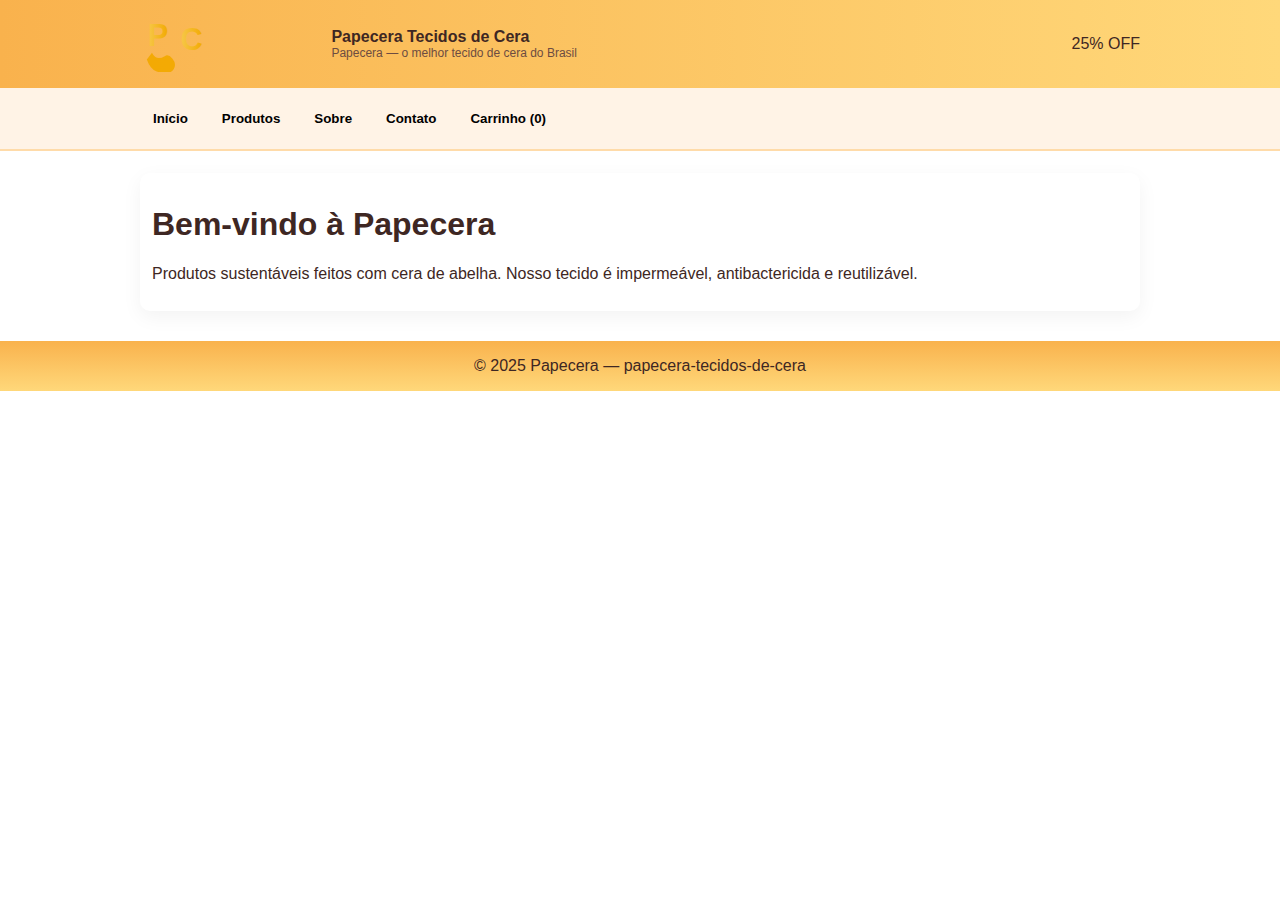
<file: index.html>
<!doctype html><html lang="pt-br"><head><meta charset="utf-8"><meta name="viewport" content="width=device-width,initial-scale=1"><title>Papecera — o melhor tecido de cera do Brasil</title><link rel="manifest" href="manifest.json"><link rel="stylesheet" href="style.css"></head><body>
<header class="header"><div class="header-inner"><div class="logo"><img src="logo.svg" alt="logo"></div><div style="margin-left:8px"><strong>Papecera Tecidos de Cera</strong><div style="font-size:12px;color:#6d4c41">Papecera — o melhor tecido de cera do Brasil</div></div><div style="margin-left:auto" class="promo">25% OFF</div></div></header>
<nav class="nav"><div class="inner"><button data-nav="inicio">Início</button><button data-nav="produtos">Produtos</button><button data-nav="sobre">Sobre</button><button data-nav="contato">Contato</button><button data-nav="carrinho">Carrinho (<span id="cart-count">0</span>)</button></div></nav>
<main class="container">
<section id="inicio" class="page"><div class="card"><h1>Bem-vindo à Papecera</h1><p>Produtos sustentáveis feitos com cera de abelha. Nosso tecido é impermeável, antibactericida e reutilizável.</p></div></section>
<section id="produtos" class="page"><h2>Produtos</h2><div class="grid"><div class='card'><img src='tecido_cera.svg' alt='Tecido de Cera (metro)'/><h3>Tecido de Cera (metro)</h3><p style='color:#6d4c41'>Tecido encerado ideal para proteger alimentos.</p><div style='display:flex;gap:8px;justify-content:center;margin-top:8px'><button class='details-btn' data-img='tecido_cera.svg' data-name='Tecido de Cera (metro)' data-price='39.9' data-desc='Tecido encerado ideal para proteger alimentos.'>Ver detalhes</button><button class='add-to-cart' data-name='Tecido de Cera (metro)'>Adicionar ao carrinho</button></div></div><div class='card'><img src='pano_grosso.svg' alt='Pano Grosso - Apoio de Panela'/><h3>Pano Grosso - Apoio de Panela</h3><p style='color:#6d4c41'>Pano grosso em tecido de cera para apoio de panela.</p><div style='display:flex;gap:8px;justify-content:center;margin-top:8px'><button class='details-btn' data-img='pano_grosso.svg' data-name='Pano Grosso - Apoio de Panela' data-price='52.9' data-desc='Pano grosso em tecido de cera para apoio de panela.'>Ver detalhes</button><button class='add-to-cart' data-name='Pano Grosso - Apoio de Panela'>Adicionar ao carrinho</button></div></div><div class='card'><img src='avental.svg' alt='Avental de Cera'/><h3>Avental de Cera</h3><p style='color:#6d4c41'>Avental impermeável e resistente.</p><div style='display:flex;gap:8px;justify-content:center;margin-top:8px'><button class='details-btn' data-img='avental.svg' data-name='Avental de Cera' data-price='59.9' data-desc='Avental impermeável e resistente.'>Ver detalhes</button><button class='add-to-cart' data-name='Avental de Cera'>Adicionar ao carrinho</button></div></div><div class='card'><img src='palmilha.svg' alt='Palmilha Natural'/><h3>Palmilha Natural</h3><p style='color:#6d4c41'>Palmilha revestida com tecido de cera.</p><div style='display:flex;gap:8px;justify-content:center;margin-top:8px'><button class='details-btn' data-img='palmilha.svg' data-name='Palmilha Natural' data-price='44.9' data-desc='Palmilha revestida com tecido de cera.'>Ver detalhes</button><button class='add-to-cart' data-name='Palmilha Natural'>Adicionar ao carrinho</button></div></div><div class='card'><img src='tecido_medio.svg' alt='Tecido de Cera Médio'/><h3>Tecido de Cera Médio</h3><p style='color:#6d4c41'>Tecido encerado médio.</p><div style='display:flex;gap:8px;justify-content:center;margin-top:8px'><button class='details-btn' data-img='tecido_medio.svg' data-name='Tecido de Cera Médio' data-price='49.9' data-desc='Tecido encerado médio.'>Ver detalhes</button><button class='add-to-cart' data-name='Tecido de Cera Médio'>Adicionar ao carrinho</button></div></div><div class='card'><img src='tecido_grande.svg' alt='Tecido de Cera Grande'/><h3>Tecido de Cera Grande</h3><p style='color:#6d4c41'>Tecido encerado em metro para grandes projetos.</p><div style='display:flex;gap:8px;justify-content:center;margin-top:8px'><button class='details-btn' data-img='tecido_grande.svg' data-name='Tecido de Cera Grande' data-price='89.9' data-desc='Tecido encerado em metro para grandes projetos.'>Ver detalhes</button><button class='add-to-cart' data-name='Tecido de Cera Grande'>Adicionar ao carrinho</button></div></div></div></section><section id="sobre" class="page"><h2>Sobre</h2><p>Nossa empresa ajuda o planeta, porque os tecidos de cera reduzem o uso de plásticos descartáveis, são biodegradáveis e compostáveis. Vendemos tecidos de cera semelhantes ao papel, com mais durabilidade, impermeáveis e antibactericidas.</p></section>
<section id="contato" class="page"><h2>Contato</h2><p>Email: contato@papecera-tecidos.com.br<br>Telefone: (11) 97049-480<br>Instagram: @papecera.oficial</p></section>
<section id="carrinho" class="page"><h2>Carrinho</h2><div class='card'><ul id='cart-list'><li>(vazio)</li></ul><div style='margin-top:12px'><button id='buy-btn' class='buy-btn'>COMPRAR</button></div></div></section>
</main><div id='modal' class='modal'><div class='box'><button id='modal-close'>Fechar</button><div style='display:flex;gap:12px'><img id='modal-img' src='tecido_cera.svg' style='width:45%'/><div><h3 id='modal-title'></h3><p id='modal-desc'></p><p id='modal-price' style='font-weight:800;color:#bf6a00'></p></div></div></div></div>
<footer class='footer'>© 2025 Papecera — papecera-tecidos-de-cera</footer><script src='script.js'></script></body></html>
</file>
<file: style.css>
:root{--bg:#ffffff;--ink:#3e2723;--brand:#f9b24d;--accent:#bf6a00}
body{margin:0;font-family:Arial,Helvetica,sans-serif;background:var(--bg);color:var(--ink)}
.header{background:linear-gradient(90deg,var(--brand),#ffd87a);padding:12px;position:sticky;top:0;z-index:40}
.header-inner{max-width:1000px;margin:0 auto;display:flex;align-items:center;gap:12px}
.logo img{height:60px}
.nav{background:#fff3e6;padding:8px 0;border-bottom:2px solid rgba(255,204,128,0.6)}
.nav .inner{max-width:1000px;margin:0 auto;display:flex;gap:8px;padding:6px}
.nav button{background:none;border:1px solid transparent;padding:8px 12px;border-radius:8px;cursor:pointer;font-weight:700}
.container{max-width:1000px;margin:22px auto;padding:0 12px}
.grid{display:grid;grid-template-columns:repeat(auto-fit,minmax(220px,1fr));gap:14px}
.card{background:#fff;border-radius:10px;padding:12px;box-shadow:0 6px 20px rgba(0,0,0,0.05)}
.badge{background:#fff3c9;padding:6px;border-radius:8px;font-weight:800;color:#5d4037}
.modal{position:fixed;inset:0;background:rgba(0,0,0,0.5);display:none;align-items:center;justify-content:center}
.modal .box{background:#fff;padding:16px;border-radius:10px;max-width:760px;width:94%}
.footer{background:linear-gradient(180deg,var(--brand),#ffd87a);text-align:center;padding:16px;margin-top:30px}
</file>
